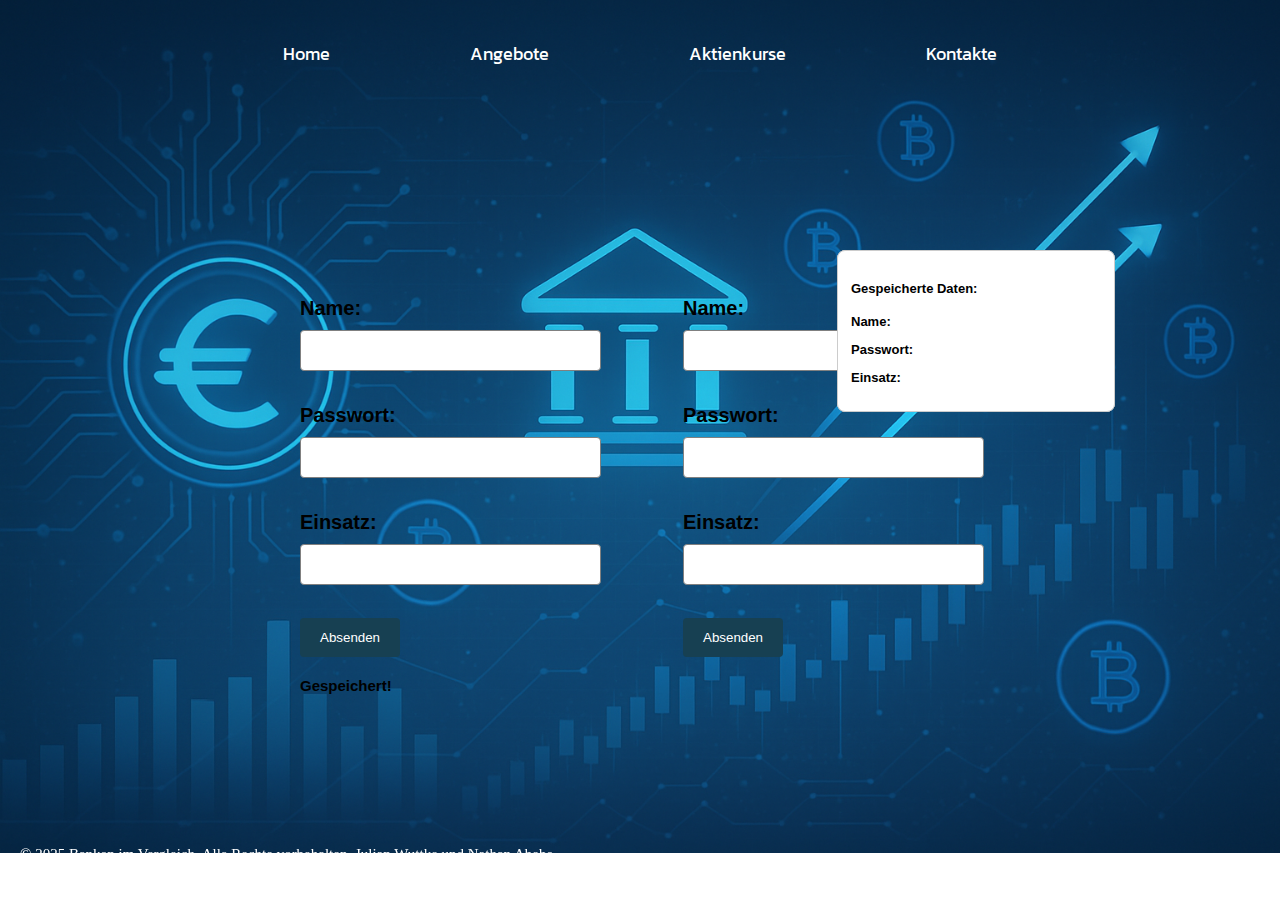
<file: aktienkurse.html>
<!DOCTYPE html>
<html lang="de">
<head>
    <meta charset="UTF-8">
    <meta name="viewport" content="width=device-width, initial-scale=1.0">
    <title>Aktienkurse</title>
    <link rel="stylesheet" type="text/css" href="aktienkurse.css">
    <script defer src="aktienkurse.js"></script>
    <link rel="preconnect" href="https://fonts.googleapis.com">
    <link rel="preconnect" href="https://fonts.gstatic.com" crossorigin>
    <link href="https://fonts.googleapis.com/css2?family=Bungee&family=Kanit:wght@400;700&display=swap" rel="stylesheet">
</head>
<body>
    <div id="navigation">
        <div><a href="index.html">Home</a></div>
        <div><a href="angebote.html">Angebote</a></div>
        <div><a href="aktienkurse.html">Aktienkurse</a></div>
        <div><a href="contact.html">Kontakte</a></div>
    </div>

    <form id="myForm3">
        <div id="myForm">
            <div class="myForm1">
                <label for="name1">Name:</label><br>
                <input type="text" id="name1" name="name"><br><br>

                <label for="passwort1">Passwort:</label><br>
                <input type="text" id="passwort1" name="passwort"><br><br>

                <label for="einsatz1">Einsatz:</label><br>
                <input type="number" id="einsatz1" name="einsatz"><br><br>

                <button type="button" onclick="validateForm()">Absenden</button>
            </div>

            <div class="myForm2">
                <label for="name2">Name:</label><br>
                <input type="text" id="name2" name="name"><br><br>

                <label for="passwort2">Passwort:</label><br>
                <input type="text" id="passwort2" name="passwort"><br><br>

                <label for="einsatz2">Einsatz:</label><br>
                <input type="number" id="einsatz2" name="einsatz"><br><br>

                <button type="button" onclick="validateForm()">Absenden</button>
            </div>
        </div>
        <div id="confirmationMessage" class="hidden">Gespeichert!</div>
    </form>

    <div id="dataDisplay1" class="hidden">
        <h4>Gespeicherte Daten:</h4>
        <p><strong>Name:</strong> <span id="displayName1"></span></p>
        <p><strong>Passwort:</strong> <span id="displayPasswort1"></span></p>
        <p><strong>Einsatz:</strong> <span id="displayEinsatz1"></span></p>
    </div>

    <div id="dataDisplay2" class="hidden">
        <h4>Gespeicherte Daten:</h4>
        <p><strong>Name:</strong> <span id="displayName2"></span></p>
        <p><strong>Passwort:</strong> <span id="displayPasswort2"></span></p>
        <p><strong>Einsatz:</strong> <span id="displayEinsatz2"></span></p>
    </div>


    <div class="footer">
        <br><br><br>
        &copy; 2025 Banken im Vergleich. Alle Rechte vorbehalten. Julian Wuttke und Nathan Abebe
        <br><br>
    </div>
</body>
</html>
</file>
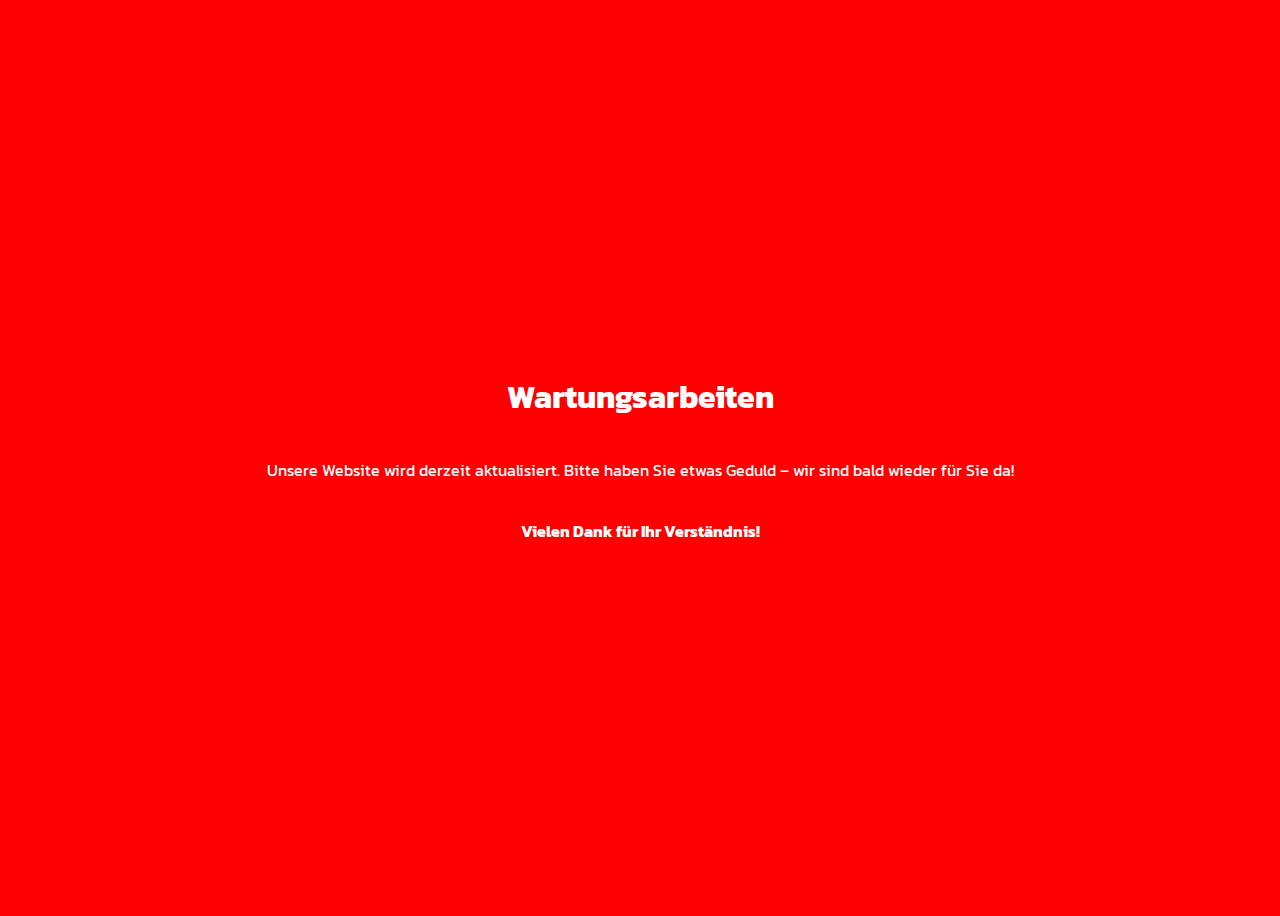
<file: angebote.html>
<!DOCTYPE html>
<html lang="de">
<head>
    <meta charset="UTF-8">
    <meta name="viewport" content="width=device-width, initial-scale=1.0">
    <title>Aktienkurse</title>
    <style>
        html{
            overflow:hidden;
        }
        body {
            background-color:red;
        }
        .container{
            color:white;
            display:flex;
            align-items:center;
            justify-content:center;
            flex-direction:column;
            height:100vh;
            font-family:"Kanit", sans-serif;
        }
    </style>
    <link rel="preconnect" href="https://fonts.googleapis.com">
    <link rel="preconnect" href="https://fonts.gstatic.com" crossorigin>
    <link href="https://fonts.googleapis.com/css2?family=Bungee&family=Kanit:ital,wght@0,100;0,200;0,300;0,400;0,500;0,600;0,700;0,800;0,900;1,100;1,200;1,300;1,400;1,500;1,600;1,700;1,800;1,900&display=swap" rel="stylesheet">
</head>
<body>
    <div class="container">
        <h1 class="main-text">Wartungsarbeiten</h1>
        <p class="text">
            Unsere Website wird derzeit aktualisiert. Bitte haben Sie etwas Geduld – wir sind bald wieder für Sie da!
        </p>
        <h4 class="text2">Vielen Dank für Ihr Verständnis!</h4>
    </div>
</body>
</html>
</file>
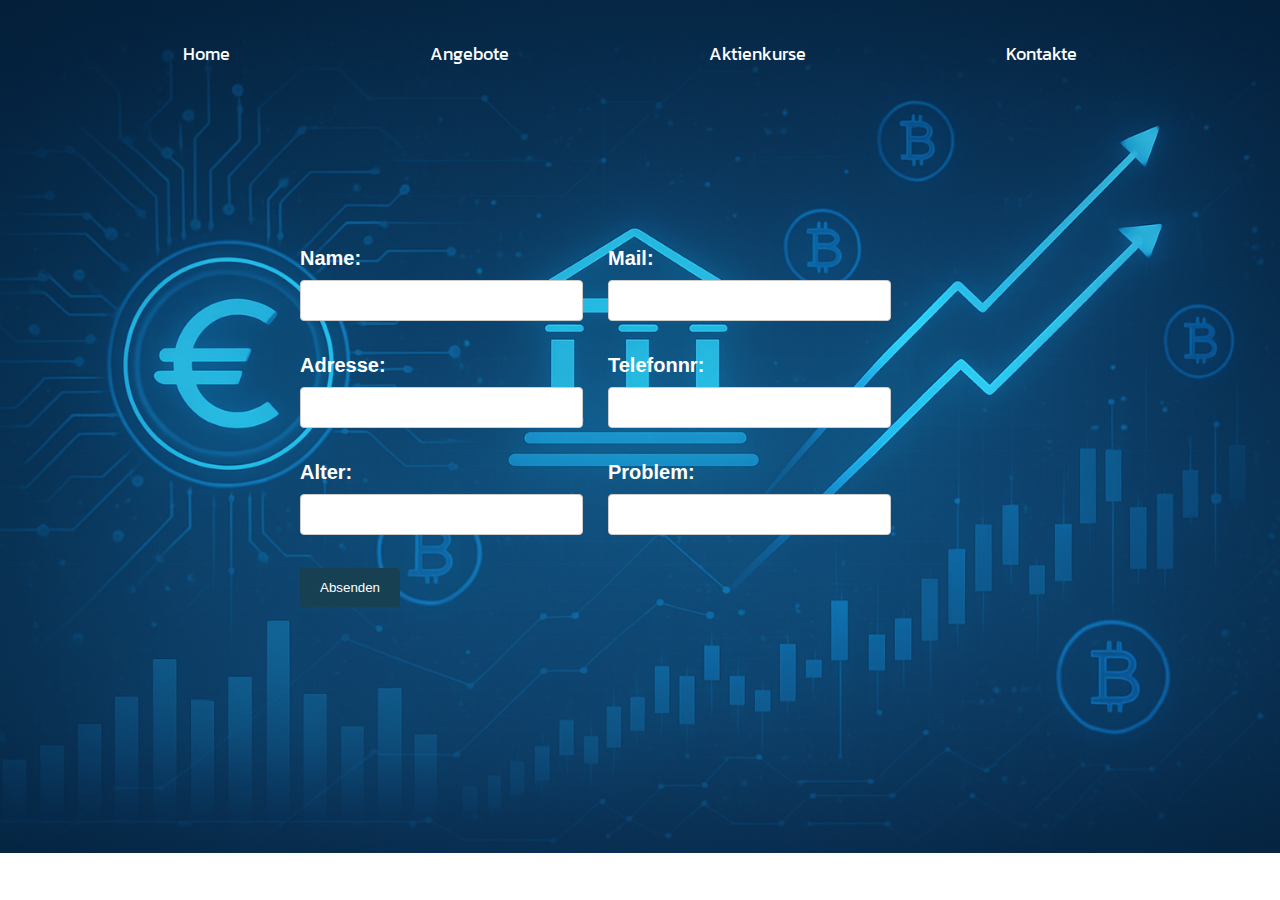
<file: contact.html>
<!DOCTYPE html>
<html lang="de">
<head>
    <meta charset="UTF-8">
    <meta name="viewport" content="width=device-width, initial-scale=1.0">
    <title>Kontakte</title>
    <link rel="stylesheet" type="text/css" href="contact.css">
    <script src="contact.js"></script>
    <link rel="preconnect" href="https://fonts.googleapis.com">
    <link rel="preconnect" href="https://fonts.gstatic.com" crossorigin>
    <link href="https://fonts.googleapis.com/css2?family=Bungee&family=Kanit:ital,wght@0,100;0,200;0,300;0,400;0,500;0,600;0,700;0,800;0,900;1,100;1,200;1,300;1,400;1,500;1,600;1,700;1,800;1,900&display=swap" rel="stylesheet">
</head>
<body>
    <div id="navigation">
        <div><a href="index.html" class="link-nav1">Home</a></div>
        <div><a href="angebote.html" class="link-nav2">Angebote</a></div>
        <div><a href="aktienkurse.html" class="link-nav3">Aktienkurse</a></div>
        <div><a href="contact.html" class="link-nav4">Kontakte</a></div>
    </div>

    <form id="myForm3">
        <div id="myForm">
            <div class="myForm1">
                <label for="name">Name:</label><br>
                <input type="text" id="name" name="name"><br><br>

                <label for="adresse">Adresse:</label><br>
                <input type="text" id="adresse" name="adresse"><br><br>

                <label for="alter">Alter:</label><br>
                <input type="number" id="alter" name="alter"><br><br>
                </div>

                <div class="myForm2"> 
                <label for="mail">Mail:</label><br>
                <input type="text" id="mail" name="mail"><br><br>

                <label for="telefonnr">Telefonnr:</label><br>
                <input type="number" id="Telefonnr" name="telefonnr"><br><br>

                <label for="problem">Problem:</label><br>
                <input type="text" id="Problem" name="problem"><br><br>
            </div>
        </div>


        <button type="button" onclick="validateForm()">Absenden</button>

        <div id="confirmationMessage" class="hidden">Gespeichert!</div>
    </form>


    <div id="dataDisplay" class="hidden">
        <h4>Abgeschickte Anfrage:</h4>
        <p><strong>Name:</strong> <span id="displayName"></span></p>
        <p><strong>Adresse:</strong> <span id="displayAdresse"></span></p>
        <p><strong>Alter:</strong> <span id="displayAlter"></span></p>
        <p><strong>Mail:</strong> <span id="displayMail"></span></p>
        <p><strong>Telefonnr:</strong> <span id="displayTelefonnr"></span></p>
        <p><strong>Problem:</strong> <span id="displayProblem"></span></p>
    </div>

    
    <div class="footer">
		<br>
		<br>
		<br>
		&copy; 2025 Banken im Vergleich. Alle Rechte vorbehalten. Julian Wuttke und Nathan Abebe
		<br>
		<br>
	</div>
</body>
</html>
</file>
<file: aktienkurse.css>
html, body{
	margin:0;
	padding:0;
	width:100%;
    overflow:hidden;
	background-image: url('/bild.png');
    background-repeat: no-repeat;
    background-size: cover;
}

a{
        text-decoration: none;
        color: white;
    }

a:hover{
        background-color: white;
        border-radius: 10px;
        color: black;
    }


#navigation {
      display: flex;
      justify-content: center;
      gap: 140px;
      padding: 30px;
      font-size: 18px;
      font-family:"Kanit", sans-serif;
      margin-top:10px;
    }

#myForm{
    margin-top:200px;
    display:flex;
    flex-direction:row;
    margin-left:300px;
    column-gap:100px;
}



#myForm3{ 
    display: block;
    font-size:20px;
    font-family:Arial;
    font-weight:bold;
}

input[type=text], input[type=number] {
    width: 100%;
    padding: 8px;
    margin-bottom: 10px;
    border: 1px solid grey;
    border-radius: 4px;
    font-size:20px;
    margin-top:10px;
}

button {
    background-color:#174052;
    color: white;
    padding: 12px 20px;
    border: none;
    border-radius: 4px;
    max-width:100%;
}

button:hover {
    background-color:grey;
}

#dataDisplay1 {
    position: fixed;
    top: 120px;
    right: 15px;
    width: 250px;
    background-color: white;
    padding: 13px;
    border: 1px solid #ccc;
    border-radius: 8px;
    font-family: Arial;
    font-size: 13px;
    margin-top:130px;
    margin-right:150px;
}

#dataDisplay2 {
    position: fixed;
    top: 120px;
    right: 15px;
    width: 250px;
    background-color: white;
    padding: 13px;
    border: 1px solid #ccc;
    border-radius: 8px;
    font-family: Arial;
    font-size: 13px;
    margin-top:130px;
    margin-right:150px;
}

#confirmationMessage{
    margin-left:300px;
    font-size:15px;
    margin-top:20px;
}

.footer{
    font-size:15px;
    position:fixed;
    bottom: 20px;
    left: 20px;
    color:white;
}
</file>
<file: contact.css>
html, body{
	margin:0;
	padding:0;
	width:100%;
    overflow:hidden;
	background-image: url('/bild.png');
    background-repeat: no-repeat;
    background-size: 100%;
}

a{
    text-decoration: none;
    color: white;
}

a:hover{
        background-color: white;
        border-radius: 10px;
        color: black;
    }


#navigation {
    display: flex;
    justify-content: center;
    gap: 140px;
    padding: 30px;
    font-size: 18px;
    font-family:"Kanit", sans-serif;
    margin-top:10px;
    }

    .link-nav1, .link-nav2, .link-nav3, .link-nav4{
        text-decoration: none;
        color: white;
        padding: 10px 20px;
        margin-right: 20px;
    }

    .link-nav1:hover, .link-nav2:hover, .link-nav3:hover, .link-nav4:hover{
        background-color: white;
        border-radius: 10px;
        color: black;
        transition:0.5s;
        padding: 10px 30px;
        margin-right: 0px;
    }

#myForm{
    margin-top:150px;
    display:flex;
    flex-direction:row;
    margin-left:300px;
    column-gap:25px;
}

#myForm3{
    display: block;
    font-size:20px;
    font-family:Arial;
    font-weight:bold;
    margin-right:10px;
    margin-bottom:20px;
    color:white;
}

input[type=text], input[type=number] {
    width: 100%;
    padding: 8px;
    margin-bottom: 10px;
    border: 1px solid #ccc;
    border-radius: 4px;
    box-sizing: border-box;
    font-size:20px;
    margin-top:10px;
}

button {
    background-color:#174052;
    border-color:#174052;
    color: white;
    padding: 12px 20px;
    border: none;
    border-radius: 4px;
    cursor: pointer;
    max-width:100%;
    margin-left: 300px;
    max-width:100%;
}

button:hover {
    background-color:grey;
}

#dataDisplay {
    position: fixed;
    top: 100px;
    right: 15px;
    width: 250px;
    background-color: #def0e2;
    padding: 13px;
    border: 1px solid grey;
    border-radius: 8px;
    font-family: Arial;
    font-size: 17px;
    margin-top:130px;
    margin-right:150px;
}

#confirmationMessage{
    margin-left:300px;
    font-size:15px;
    margin-top:10px;
    color:green;
}

.hidden {
    display: none;
}


.footer{
    font-size:15px;
    position:fixed;
    bottom:0;
    left: 20px;
    color:white;
    font-family:"Kanit", sans-serif;
}
</file>
